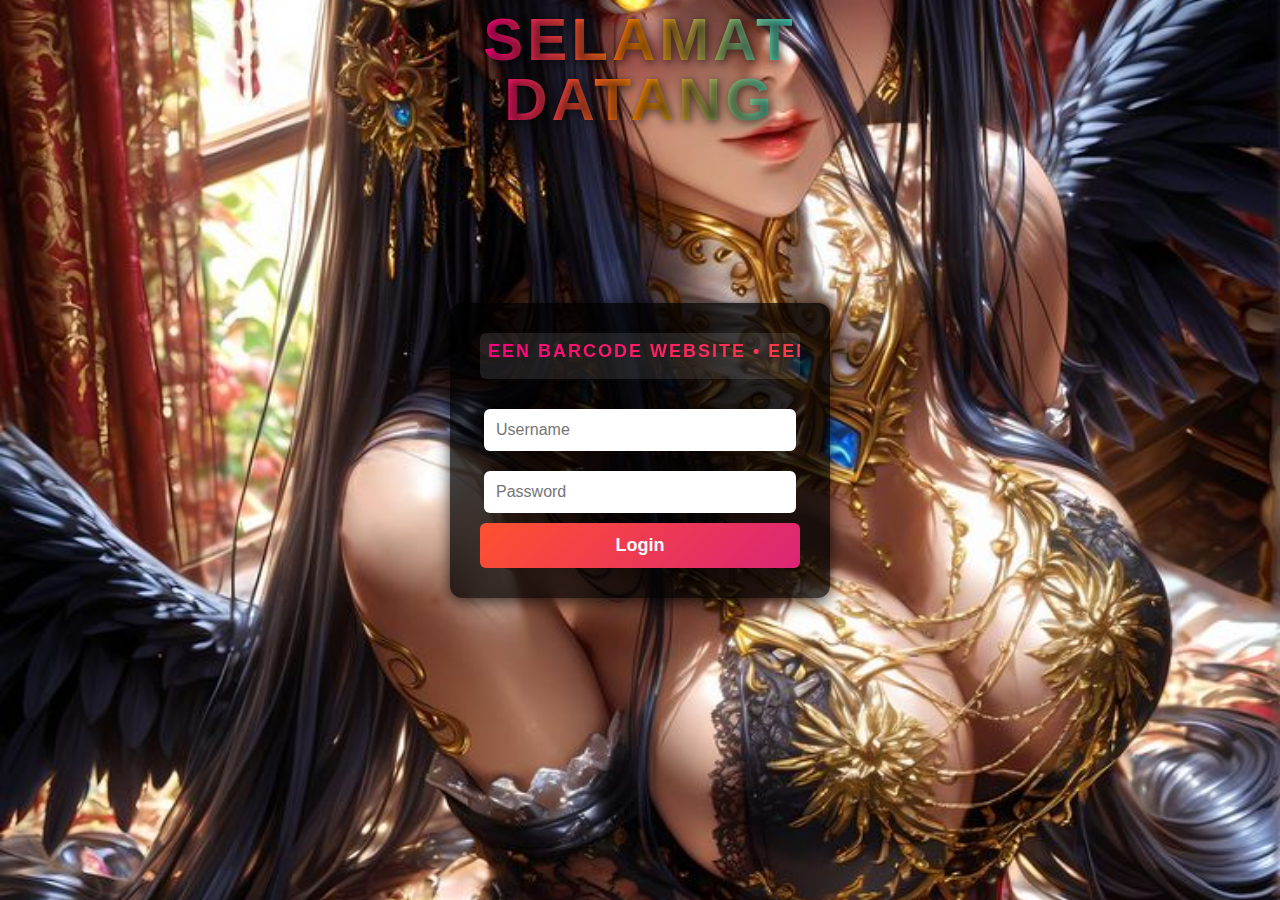
<file: index.html>
<!DOCTYPE html>
<html lang="id">
<head>
  <meta charset="UTF-8">
  <meta name="viewport" content="width=device-width, initial-scale=1.0, maximum-scale=1.0, user-scalable=no">
  <title>Login - EEN BARCODE WEBSITE</title>

  <!-- Favicon / Icon untuk browser -->
  <link rel="icon" href="icon.png" type="image/png">

  <!-- Icon untuk iPhone / iPad -->
  <link rel="apple-touch-icon" href="icon.png">

  <!-- Manifest untuk Android / PWA -->
  <link rel="manifest" href="manifest.json">

  <style>
    body {
      margin: 0;
      height: 100vh;
      background: url('anime.jpg') no-repeat center center fixed;
      background-size: cover;
      display: flex;
      justify-content: center;
      align-items: center;
      font-family: Arial, sans-serif;
      overflow: hidden; /* cegah layar bergeser */
    }

    /* Teks SELAMAT DATANG */
    .welcome {
      position: absolute;
      top: 10px;
      left: 50%;
      transform: translateX(-50%);
      text-align: center;
      font-size: 60px;
      font-weight: 700;
      line-height: 1.0;
      background: linear-gradient(90deg,#ff0080,#ff8c00,#40e0d0);
      -webkit-background-clip: text;
      -webkit-text-fill-color: transparent;
      animation: glow 2s infinite alternate, fadeIn 1.6s ease;
      text-transform: uppercase;
      letter-spacing: 4px;
      text-shadow: 2px 2px 8px rgba(0,0,0,0.6);
      margin: 0;
    }

    /* Kotak login */
    .login-box {
      background: rgba(0, 0, 0, 0.75);
      padding: 30px;
      border-radius: 12px;
      text-align: center;
      width: 320px;
      box-shadow: 0 4px 15px rgba(0,0,0,0.7);
      position: relative;
    }

    /* Teks berjalan tanpa putus */
    .marquee {
      background: rgba(255,255,255,0.1);
      padding: 8px;
      border-radius: 6px;
      margin-bottom: 20px;
      overflow: hidden;
      position: relative;
      height: 30px;
    }

    .marquee-content {
      display: inline-block;
      white-space: nowrap;
      padding-right: 100%;
      animation: marquee 12s linear infinite, neon 1.5s infinite alternate;
      font-size: 18px;
      font-weight: bold;
      background: linear-gradient(90deg,#ff0080,#ff8c00,#40e0d0);
      -webkit-background-clip: text;
      -webkit-text-fill-color: transparent;
      letter-spacing: 2px;
    }

    @keyframes marquee {
      0%   { transform: translateX(0); }
      100% { transform: translateX(-50%); }
    }

    /* Efek glow neon */
    @keyframes neon {
      from { text-shadow: 0 0 5px #fff, 0 0 10px #ff0080, 0 0 20px #ff8c00; }
      to   { text-shadow: 0 0 10px #fff, 0 0 20px #40e0d0, 0 0 30px #ff0080; }
    }

    /* Input login */
    .login-box input {
      width: 90%;
      padding: 12px;
      margin: 10px 0;
      border: none;
      border-radius: 6px;
      font-size: 16px;
    }

    /* Tombol login */
    .login-box button {
      width: 100%;
      padding: 12px;
      border: none;
      border-radius: 6px;
      background: linear-gradient(135deg,#ff512f,#dd2476);
      color: white;
      font-size: 18px;
      font-weight: bold;
      cursor: pointer;
      transition: transform 0.2s, box-shadow 0.2s;
    }

    .login-box button:hover {
      transform: scale(1.05);
      box-shadow: 0 6px 16px rgba(0,0,0,0.7);
    }

    /* Animasi teks welcome */
    @keyframes glow {
      from { text-shadow: 2px 2px 8px rgba(0,0,0,0.6); }
      to   { text-shadow: 4px 4px 16px rgba(255,255,255,0.9); }
    }
    @keyframes fadeIn {
      from { opacity: 0; }
      to   { opacity: 1; }
    }
  </style>
</head>
<body>

  <!-- Teks SELAMAT DATANG -->
  <div class="welcome">SELAMAT<br>DATANG</div>

  <!-- Kotak login -->
  <div class="login-box">
    <div class="marquee">
      <div class="marquee-content">
        EEN BARCODE WEBSITE • EEN BARCODE WEBSITE • EEN BARCODE WEBSITE • EEN BARCODE WEBSITE •
      </div>
    </div>
    <input type="text" id="username" placeholder="Username">
    <input type="password" id="password" placeholder="Password">
    <button onclick="login()">Login</button>
  </div>

  <script>
    // Daftar user & password + nama asli
    const users = {
      "sokjago46": { name: "RENDI", password: "anjingbaby1" },
      "black_Id185": { name: "TONI", password: "Abc890" },
      "deni": { name: "DENI", password: "100303" },
      "aryati": { name: "", password: "041082" },
      "gina": { name: "", password: "080700" },
      "naen": {name: "NAEN", password: "naen123" },
      "suwandi": {name:"SUWANDI", password: "swdi123" }
    };

    // Cegah tombol back
    history.pushState(null, null, location.href);
    window.onpopstate = function () {
      history.go(1);
    };

    // Fungsi login
    function login() {
      const user = document.getElementById("username").value.trim();
      const pass = document.getElementById("password").value.trim();

      if(users[user] && users[user].password === pass){
        localStorage.setItem("loggedIn", "true"); // status login
        localStorage.setItem("username", user);   // simpan username
        localStorage.setItem("currentUser", users[user].name); // simpan nama asli
        window.location.href = "menu.html";
      } else {
        alert("Username atau password salah!");
      }
    }
  </script>

</body>
</html>
</file>
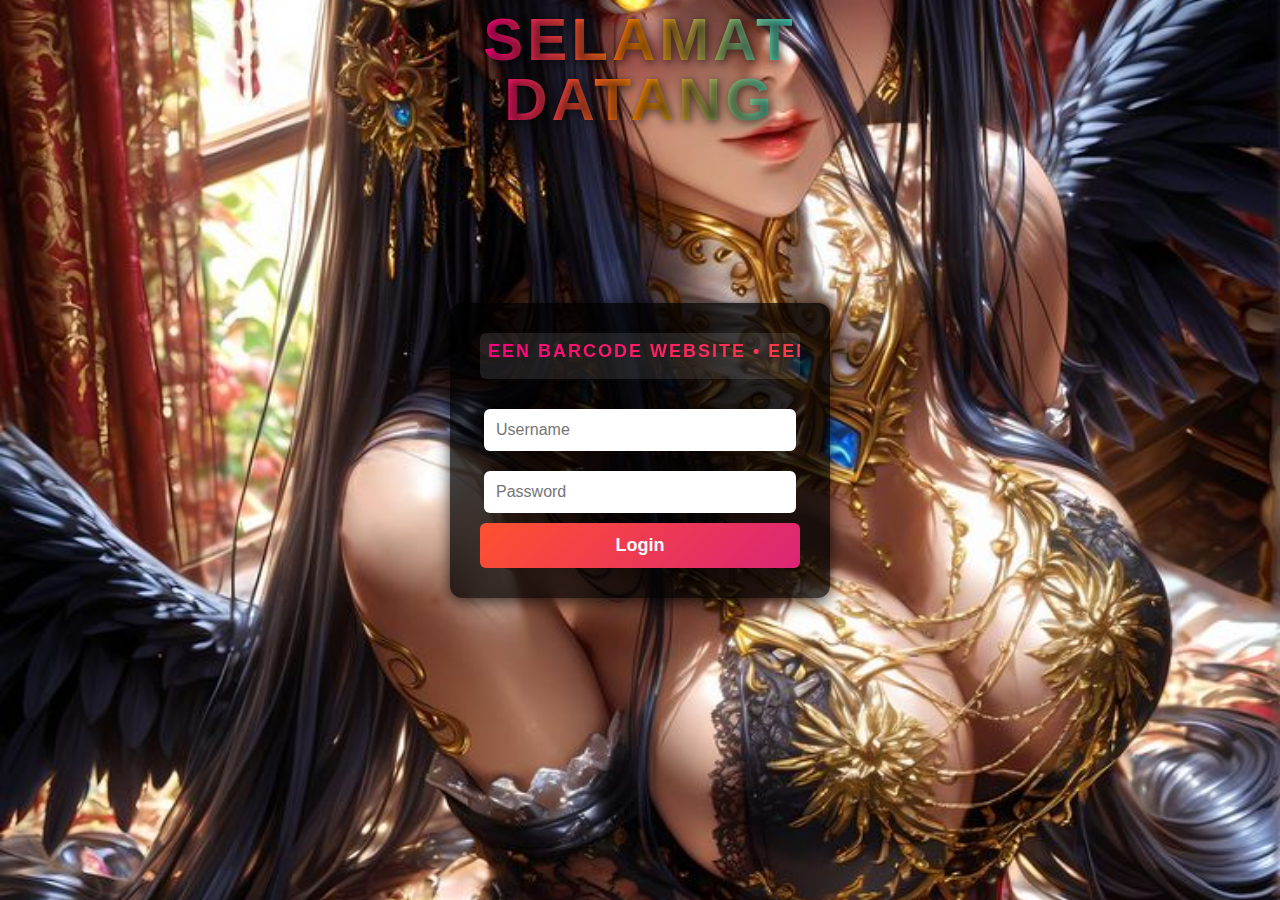
<file: menu.html>
<!DOCTYPE html>
<html lang="id">
<head>
<meta charset="UTF-8">
<!-- Kunci layar HP agar tidak bisa di-zoom -->
<meta name="viewport" content="width=device-width, initial-scale=1.0, maximum-scale=1.0, user-scalable=no">
<title>Menu - Een Barcode Website</title>
<style>
  html, body {
    margin:0; padding:0; height:100%; width:100%;
    font-family:Arial, sans-serif;
    overflow:hidden;
  }

  body {
    background: url('anime3.jpg') no-repeat center center;
    background-size: cover;
    display: flex;
    flex-direction: column;
    justify-content: center;
    align-items: center;
    color:#fff;
    text-align:center;
    padding: 20px;
    position: relative;
  }

  /* Hallo RENDI */
  #welcomeText {
    font-size: 50px;
    font-weight: 900;
    text-transform: uppercase;
    line-height: 1.2;
    margin-bottom: 16px;
    margin-top: -40px;
    background: linear-gradient(90deg, #ff0080, #ff8c00, #40e0d0);
    -webkit-background-clip: text;
    -webkit-text-fill-color: transparent;
    animation: glow 2s infinite alternate, fadeIn 1.6s ease;
    text-shadow: 2px 2px 10px rgba(0,0,0,0.8);
    letter-spacing: 2px;
  }
  @keyframes glow {
    from { text-shadow: 0 0 5px #ff0080, 0 0 10px #ff8c00; }
    to   { text-shadow: 0 0 20px #40e0d0, 0 0 30px #ff0080; }
  }
  @keyframes fadeIn {
    from { opacity: 0; transform: translateY(-20px); }
    to   { opacity: 1; transform: translateY(0); }
  }

  /* Teks instruksi */
  .instruction {
    font-size: 20px;        
    font-weight: 700;       
    text-align: center;
    margin: 15px 0 25px;    
    line-height: 1.4;
    color: #fff;
    text-shadow: 2px 2px 6px rgba(0,0,0,0.8);
    letter-spacing: 1px;
  }

  button {
    width:220px; padding:15px; margin:10px;
    border:none; border-radius:8px;
    font-size:18px; font-weight:bold; color:white;
    background:linear-gradient(135deg,#ff512f,#dd2476);
    cursor:pointer;
    box-shadow:0 4px 12px rgba(0,0,0,0.5);
    transition: transform 0.2s, box-shadow 0.2s;
  }
  button:hover { transform: scale(1.05); box-shadow: 0 6px 16px rgba(0,0,0,0.7); }
  button:disabled {
    background: gray !important;
    cursor: not-allowed;
    box-shadow: none;
    transform: none;
  }

  /* Tombol logout di bawah tengah */
  #logoutBtn {
    position: fixed;
    bottom: 40px; /* jarak dari bawah, di atas warning */
    left: 50%;
    transform: translateX(-50%);
    width: auto;
    padding: 10px 20px;
    background: linear-gradient(135deg,#36d1dc,#5b86e5);
    font-size: 16px;
    display: flex;
    align-items: center;
    gap: 8px;
    box-shadow: 0 4px 12px rgba(0,0,0,0.5);
  }
  #logoutBtn span { font-size: 18px; }

  /* Peringatan berjalan TANPA PUTUS */
  #warning {
    position: fixed;
    bottom: 0;
    left: 0;
    width: 100%;
    background: rgba(0,0,0,0.9);
    z-index: 9999;
    padding: 5px 0;
    overflow: hidden;
  }
  #warning .marquee {
    display: inline-block;
    white-space: nowrap;
    animation: marquee 6s linear infinite;
  }
  #warning span {
    display: inline-block;
    margin-right: 80px;
    font-size: 16px;
    font-weight: bold;
    color: #ff0000;
    text-transform: uppercase;
    animation: glowRed 1s infinite alternate;
  }
  @keyframes marquee {
    0%   { transform: translateX(0); }
    100% { transform: translateX(-50%); }
  }
  @keyframes glowRed {
    from { text-shadow: 0 0 5px #ff0000, 0 0 10px #ff3333; }
    to   { text-shadow: 0 0 20px #ff3333, 0 0 40px #ff0000; }
  }
</style>
</head>
<body>

  <div id="welcomeText"></div>

  <div class="instruction">
    Barcode apa yang ingin kamu cari<br>
    Silahkan pilih dibawah ini
  </div>

  <button disable onclick="location.href='barcode.html?type=solar'">⛽ B I O S O L A R</button>
  <button disable onclick="location.href='barcode.html?type=pertalite'">⛽ P E R T A L I T E</button>

  <!-- Tombol logout pindah ke bawah tengah -->
  <button id="logoutBtn" onclick="logout()">
    <span>🚪</span> Logout
  </button>

  <div id="warning">
    <div class="marquee">
      <span>!!! TOLONG RAHASIAKAN BARCODE INI DARI SIAPAPUN !!!</span>
      <span>!!! TOLONG RAHASIAKAN BARCODE INI DARI SIAPAPUN !!!</span>
      <span>!!! TOLONG RAHASIAKAN BARCODE INI DARI SIAPAPUN !!!</span>
      <span>!!! TOLONG RAHASIAKAN BARCODE INI DARI SIAPAPUN !!!</span>
    </div>
  </div>

<script>
  // Cek login
  const isLoggedIn = (localStorage.getItem("loggedIn") === "true") || !!localStorage.getItem("loggedInUser");
  if (!isLoggedIn) {
    window.location.href = "index.html";
  }

  // Mapping username ke display name
  const displayNames = {
    "sokjago46": "RENDI",
    "black_Id185": "TONI",
    "user1": "DENI",
    "user2": "NETI",
    "user3": "GINA"
  };

  const storedUsername = localStorage.getItem("username") || localStorage.getItem("loggedInUser") || "User";
  const displayName = displayNames[storedUsername] || storedUsername;

  document.getElementById("welcomeText").innerHTML = "Hallo<br>" + displayName;

  function logout(){
    localStorage.removeItem("loggedIn");
    localStorage.removeItem("username");
    localStorage.removeItem("loggedInUser");
    window.location.href = "index.html";
  }

  // Cegah tombol back HP
  history.pushState(null, null, location.href);
  window.onpopstate = function () {
    history.go(1);
  };
</script>

</body>
</html>
</file>
